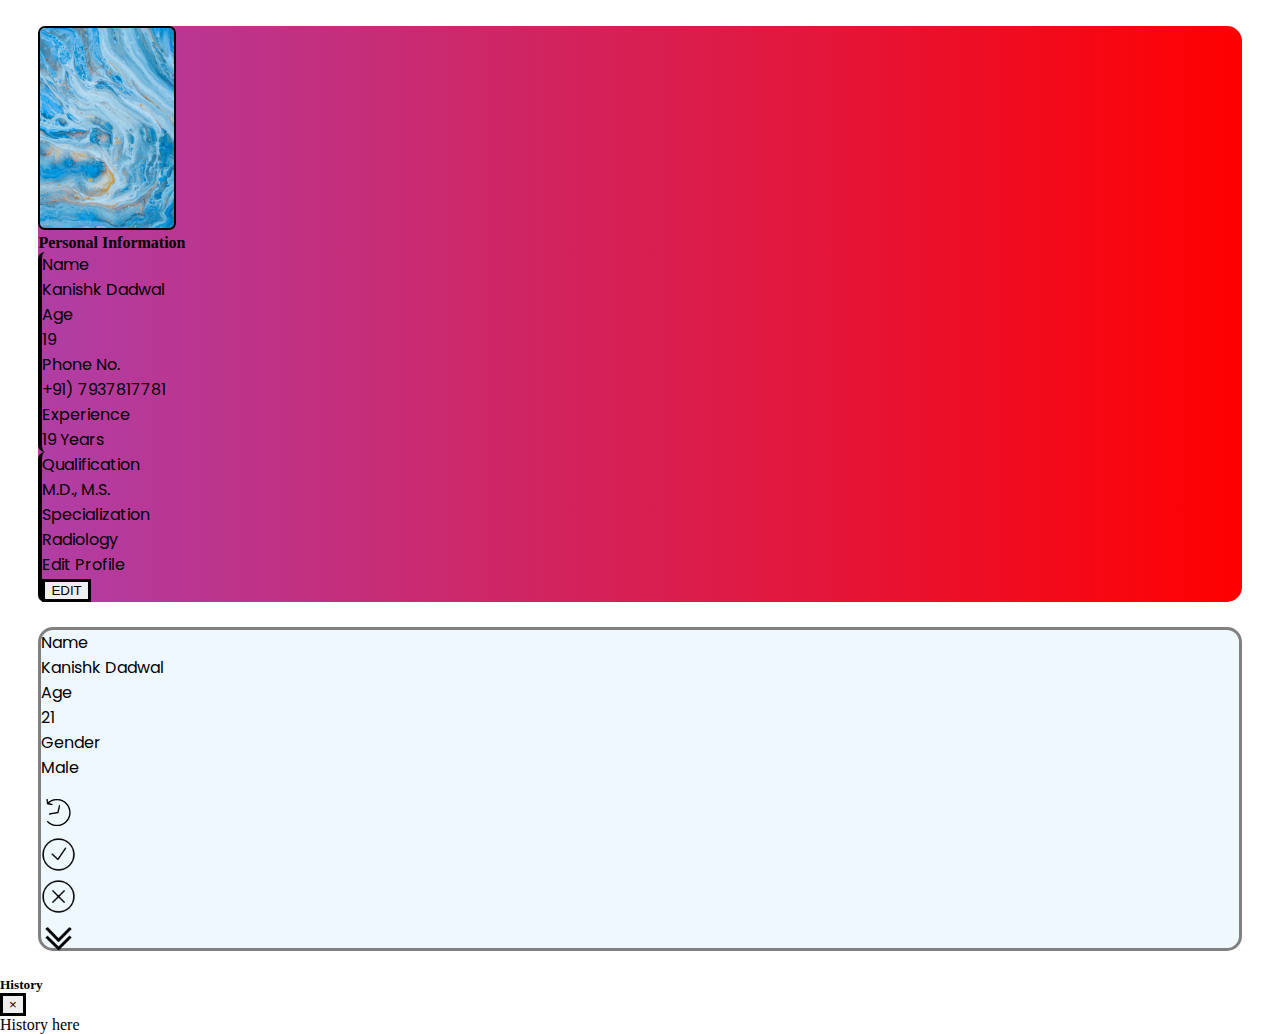
<file: doctordash.html>
<!DOCTYPE html>
<html lang="en">
  <head>
    <meta charset="UTF-8" />
    <meta http-equiv="X-UA-Compatible" content="IE=edge" />
    <meta name="viewport" content="width=device-width, initial-scale=1.0" />
    <title>Dashboard</title>
    <link
      href="https://fonts.googleapis.com/css2?family=Poppins:wght@600&display=swap"
      rel="stylesheet"
    />
    <link rel="stylesheet" href="./assets/css/doctordash.css" />
    <link
      href="https://cdn.jsdelivr.net/npm/bootstrap@5.0.2/dist/css/bootstrap.min.css"
      rel="stylesheet"
      integrity="sha384-EVSTQN3/azprG1Anm3QDgpJLIm9Nao0Yz1ztcQTwFspd3yD65VohhpuuCOmLASjC"
      crossorigin="anonymous"
    />
  </head>
  <body>
    <!-- doctor info / header -->
    <div class="containerr p-4 doc-info">
      <div class="row">
        <div class="col-md-2 col-sm-4 profile-pic">
          <img src="./assets/images/back.png" />
        </div>
        <div class="col-md-8 col-sm-12 pt-3 pt-md-1 mb-5">
          <h4>Personal Information</h4>
          <div class="row">
            <div class="col-md-6 col-sm-12 personal_info mb-md-0 mb-3">
              <div class="row">
                <div class="col">Name</div>
                <div class="col">Kanishk Dadwal</div>
              </div>
              <div class="row">
                <div class="col">Age</div>
                <div class="col">19</div>
              </div>
              <div class="row">
                <div class="col">Phone No.</div>
                <div class="col">+91) 7937817781</div>
              </div>
              <div class="row">
                <div class="col">Experience</div>
                <div class="col">19 Years</div>
              </div>
            </div>
            <div class="col-md-6 col-sm-12 personal_info">
              <div class="row">
                <div class="col">Qualification</div>
                <div class="col">M.D., M.S.</div>
              </div>
              <div class="row">
                <div class="col">Specialization</div>
                <div class="col">Radiology</div>
              </div>
              <div class="row">
                <div class="col">Edit Profile</div>
                <div class="col">
                  <button class="btn">EDIT</button>
                </div>
              </div>
            </div>
          </div>
        </div>
      </div>
    </div>
    <!-- new patient video call notification 1-->
    <div class="containerr p-4 patient_info">
      <div class="row">
        <div class="col patient_info_main">
          <div class="row">
            <div class="col">Name</div>
            <div class="col">Kanishk Dadwal</div>
          </div>
          <div class="row">
            <div class="col">Age</div>
            <div class="col">21</div>
          </div>
          <div class="row">
            <div class="col">Gender</div>
            <div class="col">Male</div>
          </div>
        </div>
        <div class="col video_call-aciton text-end">
          <div class="row">
            <div class="col icons">
              <div class="history">
                <!--trigger for modal -->
                <a data-bs-toggle="modal" data-bs-target="#exampleModalCenter">
                  <img src="./assets/images/dashboard/icons8-history-64.png" />
                </a>
              </div>
            </div>
            <div class="col icons">
              <div class="accept">
                <img src="./assets/images/dashboard/icons8-ok-50.png" />
              </div>
            </div>
            <div class="col icons">
              <div class="reject">
                <img src="./assets/images/dashboard/icons8-cancel-50.png" />
              </div>
            </div>
            <div class="col icons">
              <div class="expand">
                <img
                  src="./assets/images/dashboard/icons8-double-down-48.png"
                />
              </div>
            </div>
          </div>
        </div>
      </div>
      <div class="row dropdown dropshow">
        <div class="col symptoms_allergies">
          <h5>Symptoms</h5>
          <div class="row">
            <ul class="symptoms">
              <li>Fever</li>
              <li>Sweating</li>
            </ul>
          </div>
        </div>
        <div class="col symptoms_allergies">
          <h5>Allergies</h5>
          <div class="row">
            <ul class="symptoms">
              <li>Dust</li>
              <li>Fever</li>
            </ul>
          </div>
        </div>
      </div>
    </div>

    <!-- modal for history -->

    <!-- Modal -->
    <div
      class="modal fade"
      id="exampleModalCenter"
      tabindex="-1"
      role="dialog"
      aria-labelledby="exampleModalCenterTitle"
      aria-hidden="true"
    >
      <div class="modal-dialog modal-dialog-centered" role="document">
        <div class="modal-content">
          <div class="modal-header">
            <h5 class="modal-title" id="exampleModalLongTitle">History</h5>
            <button
              type="button"
              class="btn close"
              data-bs-dismiss="modal"
              aria-label="Close"
            >
              <span aria-hidden="true">&times;</span>
            </button>
          </div>
          <div class="modal-body">History here</div>
          <div class="modal-footer"></div>
        </div>
      </div>
    </div>

    <script
      src="https://cdn.jsdelivr.net/npm/@popperjs/core@2.9.2/dist/umd/popper.min.js"
      integrity="sha384-IQsoLXl5PILFhosVNubq5LC7Qb9DXgDA9i+tQ8Zj3iwWAwPtgFTxbJ8NT4GN1R8p"
      crossorigin="anonymous"
    ></script>
    <script
      src="https://cdn.jsdelivr.net/npm/bootstrap@5.0.2/dist/js/bootstrap.min.js"
      integrity="sha384-cVKIPhGWiC2Al4u+LWgxfKTRIcfu0JTxR+EQDz/bgldoEyl4H0zUF0QKbrJ0EcQF"
      crossorigin="anonymous"
    ></script>
    <script src="https://cdnjs.cloudflare.com/ajax/libs/jquery/3.6.0/jquery.min.js"></script>
    <script>
      $(".expand >img").click(function () {
        $(".dropdown").toggleClass("dropshow");
      });
      $(".reject").click(function () {
        $(".patient_info").remove();
      });
    </script>
  </body>
</html>
</file>
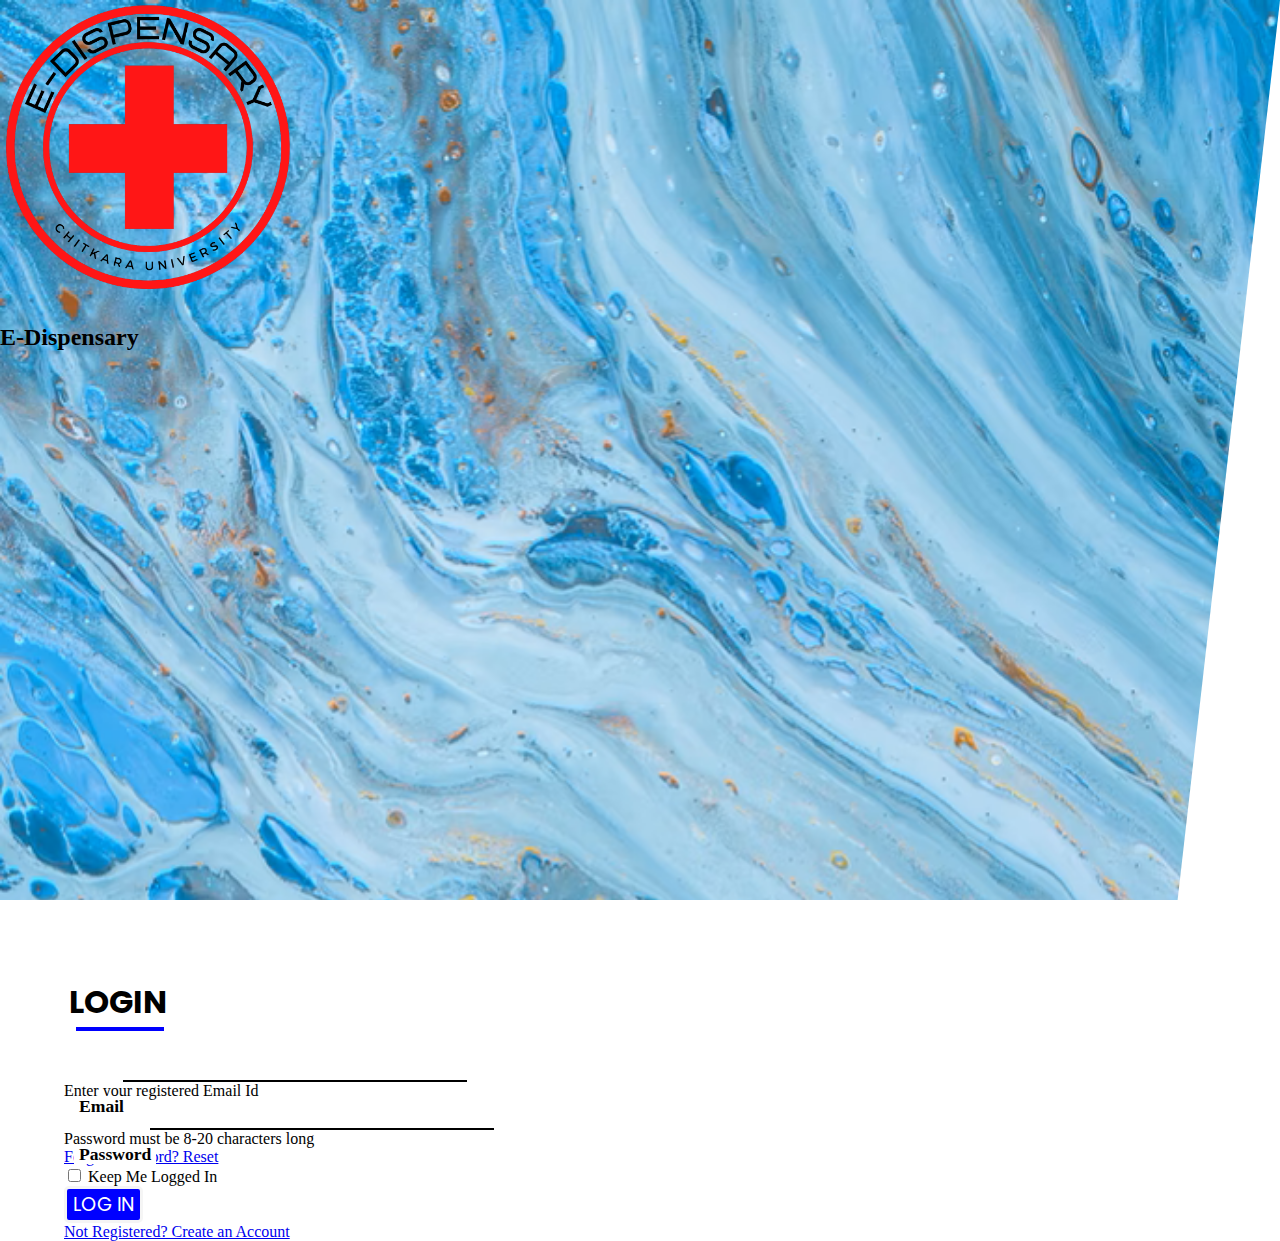
<file: login.html>
<!DOCTYPE html>
<html lang="en">
  <head>
    <meta charset="UTF-8" />
    <meta http-equiv="X-UA-Compatible" content="IE=edge" />
    <meta name="viewport" content="width=device-width, initial-scale=1.0" />
    <title>LogIn</title>
    <link rel="stylesheet" href="./assets/css/login.css" />
    <link
      href="https://cdn.jsdelivr.net/npm/bootstrap@5.0.2/dist/css/bootstrap.min.css"
      rel="stylesheet"
      integrity="sha384-EVSTQN3/azprG1Anm3QDgpJLIm9Nao0Yz1ztcQTwFspd3yD65VohhpuuCOmLASjC"
      crossorigin="anonymous"
    />
    <link
      rel="icon"
      type="image/x-icon"
      href="./assets/images/g_WfkEqs_400x400.jpg"
    />
    <link
      href="https://fonts.googleapis.com/css2?family=Poppins:wght@500&display=swap"
      rel="stylesheet"
    />
  </head>
  <body>
    <div class="container-fluid">
      <div class="row">
        <div class="col-md-7 col-sm-6 disappear left shadow text-center">
          <img src="./assets/images/logo.png" height="300px" class="mt-5">
          <h2>E-Dispensary</h2>
        </div>
        <div class="col right">
          <div class="mobil">
            <div class="text-center">
              <h1 class="mb-5 mt-5">LOGIN</h1>
            </div>
            <form autocomplete="off">
              <!-- row 1 login password-->
              <div class="mb-4">
                <div class="form-group">
                  <label for="inputEmail" class="form-label">Email</label>
                  <input
                    type="email"
                    class="form-control inputtabs"
                    id="inputEmail"
                    aria-describedby="emailHelp"
                    required
                  />
                </div>
                <div id="emailHelp inline-block" class="form-text">
                  Enter your registered Email Id
                </div>
                <div class="form-group">
                  <label for="inputPassword" class="form-label">Password</label>
                  <input
                    type="password"
                    class="form-control inputtabs"
                    id="inputPassword"
                    aria-describedby="passwordHelpBlock"
                    required
                  />
                  <div class="row">
                    <div class="col col-md-7 col-sm-12">
                      <div
                        id="passwordHelpBlock inline-block"
                        class="form-text"
                      >
                        Password must be 8-20 characters long
                      </div>
                    </div>
                    <div class="col col-md-5 col-sm-12">
                      <div id="passwordHelp" class="form-text text-end">
                        <a href="#" class="text-end">Forgot Password? Reset</a>
                      </div>
                    </div>
                  </div>
                </div>
              </div>
              <!-- row 2 -->
              <div class="mb-3">
                <input
                  type="checkbox"
                  class="form-check-input check"
                  id="exampleCheck1"
                />
                <label class="form-check-label" for="exampleCheck1"
                  >Keep Me Logged In</label
                >
              </div>
              <div class="mb-4 text-center">
                <button type="submit" class="btn cstm-bttn">LOG IN</button>
              </div>
            </form>
            <a href="./signup.html"
              ><div class="form-text">Not Registered? Create an Account</div>
            </a>
          </div>
        </div>
      </div>
    </div>
    <script
      src="https://cdn.jsdelivr.net/npm/@popperjs/core@2.9.2/dist/umd/popper.min.js"
      integrity="sha384-IQsoLXl5PILFhosVNubq5LC7Qb9DXgDA9i+tQ8Zj3iwWAwPtgFTxbJ8NT4GN1R8p"
      crossorigin="anonymous"
    ></script>
    <script
      src="https://cdn.jsdelivr.net/npm/bootstrap@5.0.2/dist/js/bootstrap.min.js"
      integrity="sha384-cVKIPhGWiC2Al4u+LWgxfKTRIcfu0JTxR+EQDz/bgldoEyl4H0zUF0QKbrJ0EcQF"
      crossorigin="anonymous"
    ></script>
    <script src="https://cdnjs.cloudflare.com/ajax/libs/jquery/3.6.0/jquery.min.js"></script>
    <!-- script to add animation to input box -->
    <script>
      $(document).ready(function () {
        $(".form-control").click(function () {
          $(this).parent().addClass("label-animate");
        });
        input_field = $(".form-control");
        $(document).click(function () {
          if (!$(event.target).is(".form-control")) {
            $(".form-control").each(function () {
              if ($(this).val() == "") {
                $(this).parent().removeClass("label-animate");
              }
            });
          }
        });
      });
    </script>
    <script>
      var popoverTriggerList = [].slice.call(
        document.querySelectorAll('[data-bs-toggle="popover"]')
      );
      var popoverList = popoverTriggerList.map(function (popoverTriggerEl) {
        return new bootstrap.Popover(popoverTriggerEl);
      });
    </script>
  </body>
</html>
</file>
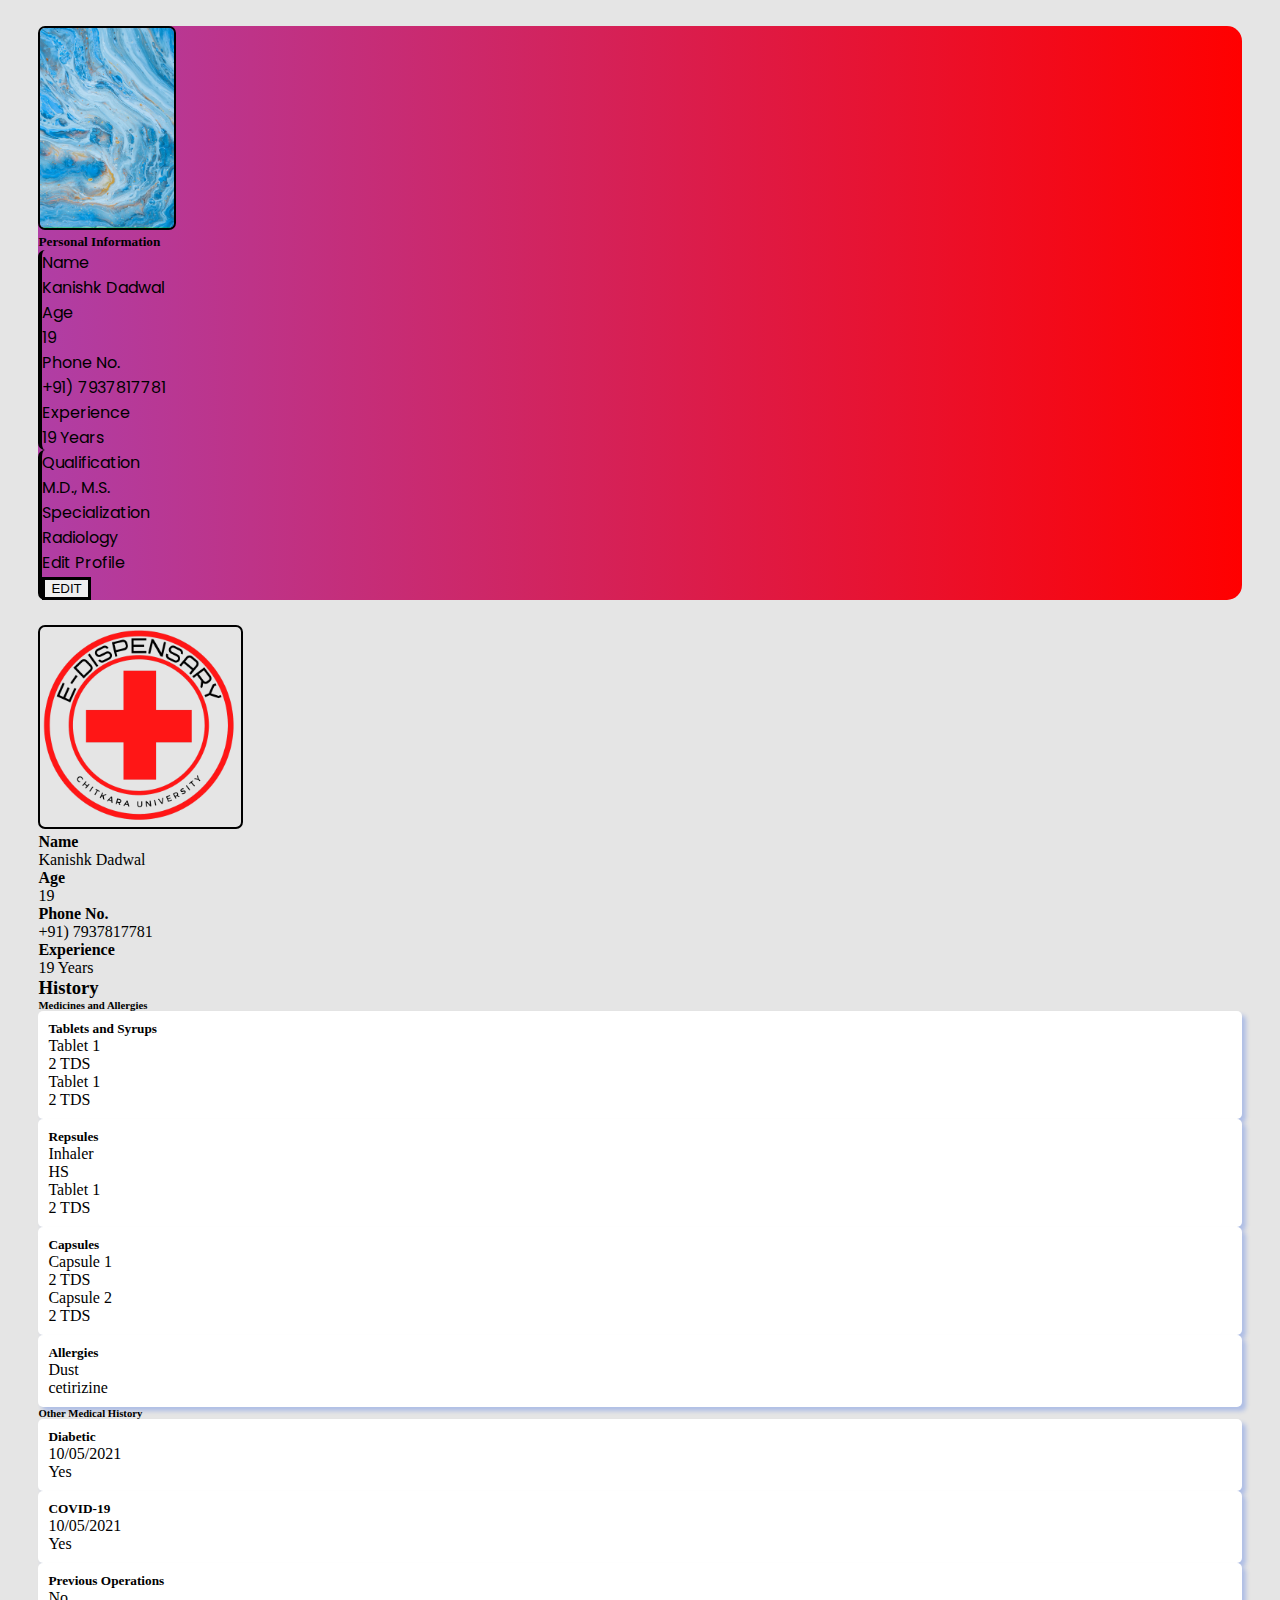
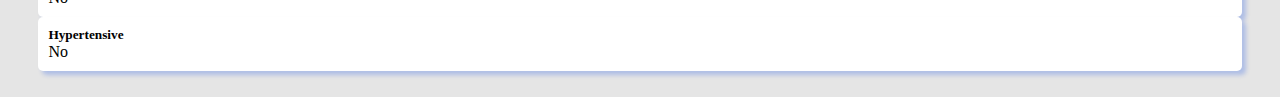
<file: patientprofile.html>
<!DOCTYPE html>
<html lang="en">
  <head>
    <meta charset="UTF-8" />
    <meta http-equiv="X-UA-Compatible" content="IE=edge" />
    <meta name="viewport" content="width=device-width, initial-scale=1.0" />
    <link rel="stylesheet" href="./assets/css/patientprofile.css" />
    <title>Patient Info</title>
    <link
      href="https://cdn.jsdelivr.net/npm/bootstrap@5.0.2/dist/css/bootstrap.min.css"
      rel="stylesheet"
      integrity="sha384-EVSTQN3/azprG1Anm3QDgpJLIm9Nao0Yz1ztcQTwFspd3yD65VohhpuuCOmLASjC"
      crossorigin="anonymous"
    />
    <link rel="icon" type="image/x-icon" href="./assets/images/logo.png" />
    <link
      href="https://fonts.googleapis.com/css2?family=Poppins:wght@600&display=swap"
      rel="stylesheet"
    />
  </head>
  <body>
    <!-- doctor info / header -->
    <div class="containerr p-4 doc-info">
      <div class="row">
        <div class="col-md-2 col-sm-4 profile-pic">
          <img src="./assets/images/back.png" />
        </div>
        <div class="col-md-8 col-sm-12 pt-3 pt-md-1 mb-5">
          <h5>Personal Information</h5>
          <div class="row">
            <div class="col-md-6 col-sm-12 personal_info mb-md-0 mb-3">
              <div class="row">
                <div class="col">Name</div>
                <div class="col">Kanishk Dadwal</div>
              </div>
              <div class="row">
                <div class="col">Age</div>
                <div class="col">19</div>
              </div>
              <div class="row">
                <div class="col">Phone No.</div>
                <div class="col">+91) 7937817781</div>
              </div>
              <div class="row">
                <div class="col">Experience</div>
                <div class="col">19 Years</div>
              </div>
            </div>
            <div class="col-md-6 col-sm-12 personal_info">
              <div class="row">
                <div class="col">Qualification</div>
                <div class="col">M.D., M.S.</div>
              </div>
              <div class="row">
                <div class="col">Specialization</div>
                <div class="col">Radiology</div>
              </div>
              <div class="row">
                <div class="col">Edit Profile</div>
                <div class="col">
                  <button class="btn">EDIT</button>
                </div>
              </div>
            </div>
          </div>
        </div>
      </div>
    </div>
    <!-- history -->
    <div class="containerr p-3">
      <div class="row ">
        <!-- col-1 conatining patient perosnal info -->
        <div class="col-12 col-md-4 p-4 bg-primary rounded rounded-5 text-white">
          <div class="row mb-5">
            <div class="col profile-pic text-center">
              <img src="./assets/images/logo.png" />
            </div>
          </div>
          <div class="row ps-5">
            <div class="row">
              <div class="col"><b>Name</b></div>
              <div class="col">Kanishk Dadwal</div>
            </div>
            <div class="row">
              <div class="col"><b>Age</b></div>
              <div class="col">19</div>
            </div>
            <div class="row">
              <div class="col"><b>Phone No.</b></div>
              <div class="col">+91) 7937817781</div>
            </div>
            <div class="row">
              <div class="col"><b>Experience</b></div>
              <div class="col">19 Years</div>
            </div>
          </div>
        </div>
        <!-- col-2 -->
        <div class="col-12 col-md-8 p-4">
          <div class="row">
            <h3>History</h3>
          </div>
          <div class="row">
            <h6 class="text-muted">Medicines and Allergies</h6>
          </div>
          <!-- row 3 of history -->
          <div class="row">
            <!-- tablets and syrup -->
            <div class="col tablet m-2">
              <h5>Tablets and Syrups</h5>
              <div class="row">
                <div class="col">Tablet 1</div>
                <div class="col">2 TDS</div>
              </div>
              <div class="row">
                <div class="col">Tablet 1</div>
                <div class="col">2 TDS</div>
              </div>
            </div>
            <!-- repsules -->
            <div class="col tablet m-2">
              <h5>Repsules</h5>
              <div class="row">
                <div class="col">Inhaler</div>
                <div class="col">HS</div>
              </div>
              <div class="row">
                <div class="col">Tablet 1</div>
                <div class="col">2 TDS</div>
              </div>
            </div>
          </div>
          <!-- row 4 of history -->
          <div class="row">
            <!-- Capsules -->
            <div class="col tablet m-2">
              <h5>Capsules</h5>
              <div class="row">
                <div class="col">Capsule 1</div>
                <div class="col">2 TDS</div>
              </div>
              <div class="row">
                <div class="col">Capsule 2</div>
                <div class="col">2 TDS</div>
              </div>
            </div>
            <!-- allergies -->
            <div class="col tablet m-2">
              <h5>Allergies</h5>
              <div class="row">
                <div class="col">Dust</div>
              </div>
              <div class="row">
                <div class="col">cetirizine</div>
              </div>
            </div>
          </div>
          <div class="row mt-3">
            <h6 class="text-muted">Other Medical History</h6>
          </div>
          <!-- row 6 of history -->
          <div class="row mt-3">
            <!-- Capsules -->
            <div class="col tablet m-2">
              <h5>Diabetic</h5>
              <div class="row">
                <div class="col text-muted">10/05/2021</div>
                <div class="col">Yes</div>
              </div>
            </div>
            <!-- allergies -->
            <div class="col tablet m-2">
              <h5>COVID-19</h5>
              <div class="row">
                <div class="col text-muted">10/05/2021</div>
                <div class="col">Yes</div>
              </div>
            </div>
          </div>
          <!-- row 7 of history -->
          <div class="row mt-3">
            <!-- Capsules -->
            <div class="col tablet m-2">
              <h5>Previous Operations</h5>
              <div class="row">
                <div class="col">No</div>
              </div>
            </div>
            <!-- allergies -->
            <div class="col tablet m-2">
              <h5>Hypertensive</h5>
              <div class="row">
                <div class="col">No</div>
              </div>
            </div>
          </div>
        </div>
      </div>
    </div>
    <script
      src="https://cdn.jsdelivr.net/npm/@popperjs/core@2.9.2/dist/umd/popper.min.js"
      integrity="sha384-IQsoLXl5PILFhosVNubq5LC7Qb9DXgDA9i+tQ8Zj3iwWAwPtgFTxbJ8NT4GN1R8p"
      crossorigin="anonymous"
    ></script>
    <script
      src="https://cdn.jsdelivr.net/npm/bootstrap@5.0.2/dist/js/bootstrap.min.js"
      integrity="sha384-cVKIPhGWiC2Al4u+LWgxfKTRIcfu0JTxR+EQDz/bgldoEyl4H0zUF0QKbrJ0EcQF"
      crossorigin="anonymous"
    ></script>
    <script src="https://cdnjs.cloudflare.com/ajax/libs/jquery/3.6.0/jquery.min.js"></script>
  </body>
</html>
</file>
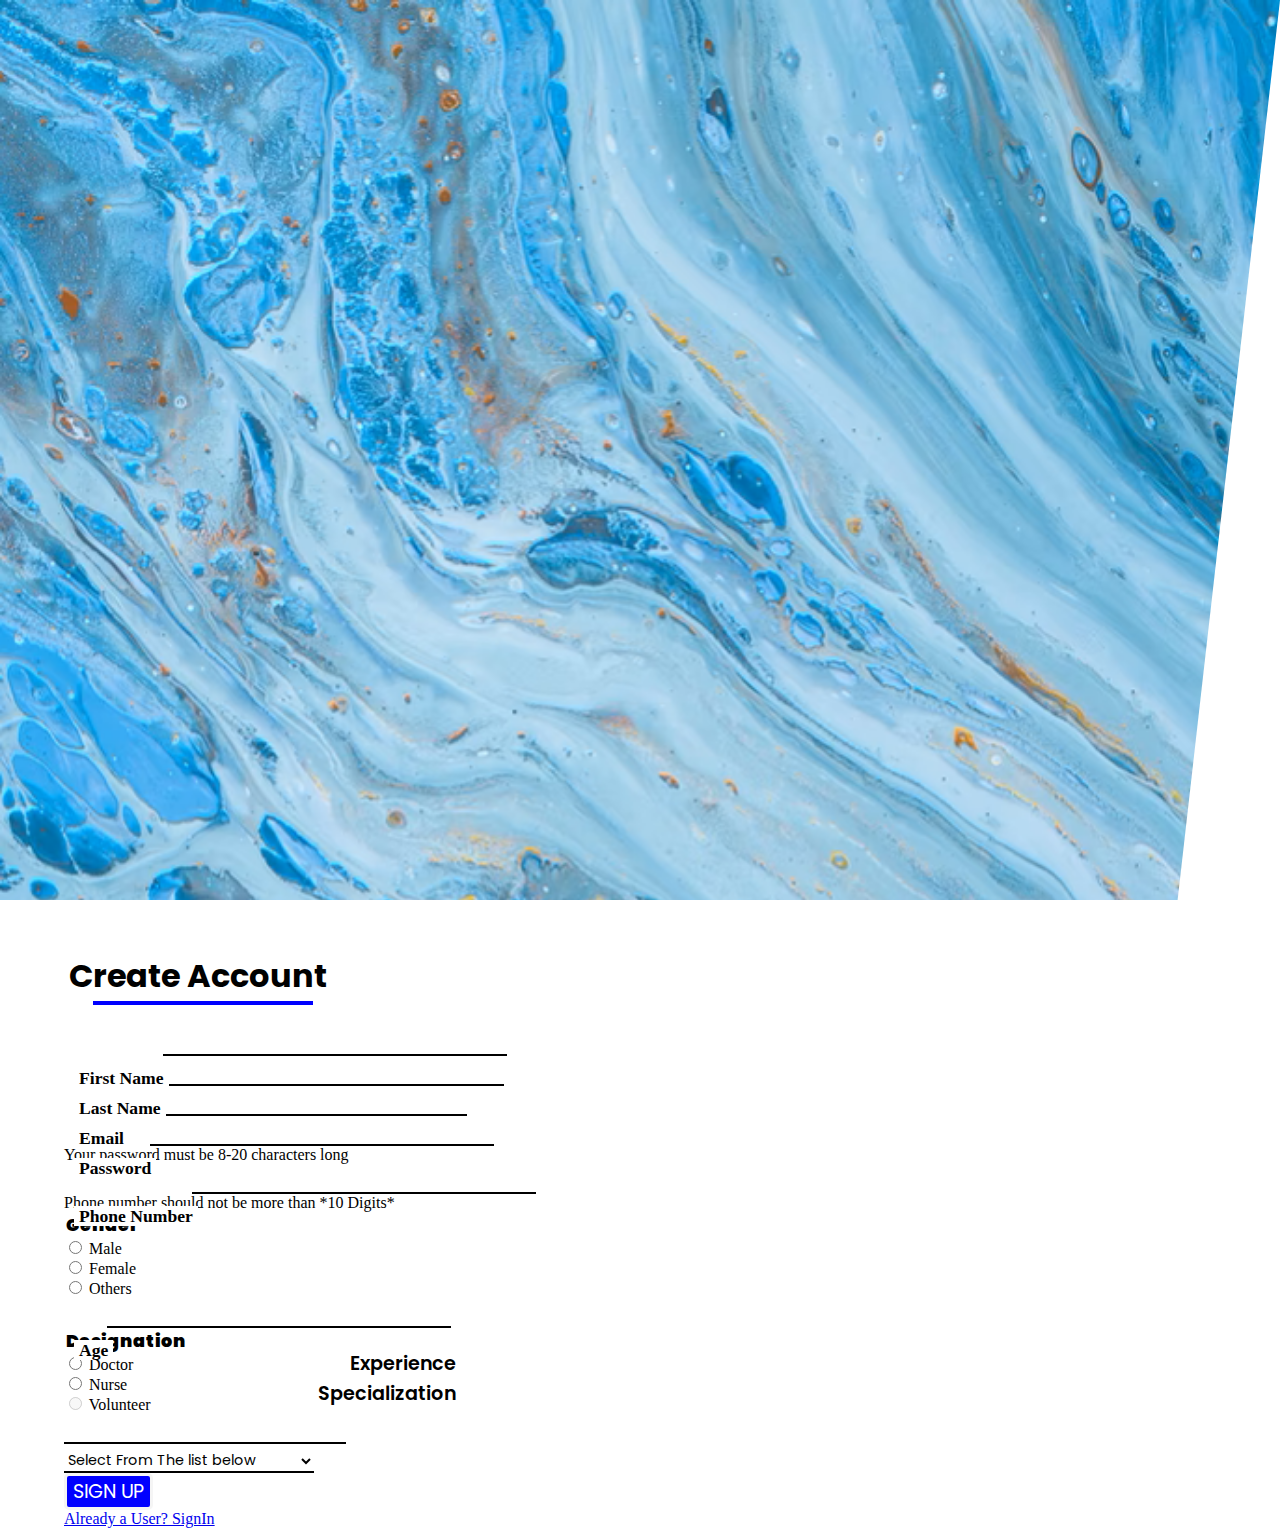
<file: signup.html>
<!DOCTYPE html>
<html lang="en">
  <head>
    <meta charset="UTF-8" />
    <meta http-equiv="X-UA-Compatible" content="IE=edge" />
    <meta name="viewport" content="width=device-width, initial-scale=1.0" />
    <title>SignUp</title>
    <link rel="stylesheet" href="./assets/css/signup.css" />
    <link
      href="https://cdn.jsdelivr.net/npm/bootstrap@5.0.2/dist/css/bootstrap.min.css"
      rel="stylesheet"
      integrity="sha384-EVSTQN3/azprG1Anm3QDgpJLIm9Nao0Yz1ztcQTwFspd3yD65VohhpuuCOmLASjC"
      crossorigin="anonymous"
    />
    <link
      rel="icon"
      type="image/x-icon"
      href="./assets/images/g_WfkEqs_400x400.jpg"
    />
    <link
      href="https://fonts.googleapis.com/css2?family=Poppins:wght@600&display=swap"
      rel="stylesheet"
    />
  </head>
  <body>
    <div class="container-fluid">
      <div class="row">
        <div class="col-6 disappear left"></div>
        <div class="col right">
          <div class="text-center">
            <h1 class="mb-1">Create Account</h1>
          </div>
          <form autocomplete="off">
            <!-- row 1 -->
            <div class="mb-3">
              <div class="row">
                <div class="col-6 form-group">
                  <label for="fname" class="form-label">First Name</label>
                  <input
                    type="text"
                    class="form-control inputtabs"
                    id="fname"
                  />
                </div>
                <div class="col-6 form-group">
                  <label for="lname" class="form-label">Last Name</label>
                  <input
                    type="text"
                    class="form-control inputtabs"
                    id="lname"
                  />
                </div>
              </div>
            </div>
            <!-- row 2 -->
            <div class="mb-1">
              <div class="row">
                <div class="form-group col-md-6 xs-mb-3">
                  <label for="inputEmail" class="form-label">Email</label>
                  <input
                    type="email"
                    class="form-control inputtabs"
                    id="inputEmail"
                    aria-describedby="emailHelp"
                  />
                </div>
                <!-- <div id="emailHelp inline-block" class="form-text">
                  We'll never share your email with anyone else.
                </div> -->
                <div class="form-group col-md-6">
                  <label for="inputPassword" class="form-label">Password</label>
                  <input
                    type="password"
                    class="form-control inputtabs"
                    id="inputPassword"
                    aria-describedby="passwordHelpBlock"
                  />
                  <div id="passwordHelpBlock inline-block" class="form-text">
                    Your password must be 8-20 characters long
                  </div>
                </div>
              </div>
            </div>
            <!-- row 3 -->
            <div class="mb-4 form-group">
              <label for="phonenumber" class="form-label">Phone Number</label>
              <input
                type="number"
                oninput="javascript: if (this.value.length > this.maxLength) this.value = this.value.slice(0, this.maxLength);"
                maxlength="10"
                class="form-control inputtabs"
                id="phonenumber"
              />
              <div id="numberHelp" class="form-text">
                Phone number should not be more than *10 Digits*
              </div>
            </div>
            <!-- row 4  -->
            <div class="mb-1">
              <div class="row">
                <legend class="col-form-label col-sm-2 pt-0 labelex">
                  <b>Gender</b>
                </legend>
                <div class="col-sm-10">
                  <div class="row">
                    <div class="col">
                      <div class="form-check">
                        <input
                          class="form-check-input"
                          type="radio"
                          name="gridRadios"
                          id="gridRadios1"
                          value="male"
                        />
                        <label class="form-check-label" for="gridRadios1">
                          Male
                        </label>
                      </div>
                    </div>
                    <div class="col">
                      <div class="form-check">
                        <input
                          class="form-check-input"
                          type="radio"
                          name="gridRadios"
                          id="gridRadios2"
                          value="female"
                        />
                        <label class="form-check-label" for="gridRadios2">
                          Female
                        </label>
                      </div>
                    </div>
                    <div class="col">
                      <div class="form-check">
                        <input
                          class="form-check-input"
                          type="radio"
                          name="gridRadios"
                          id="gridRadios3"
                          value="other"
                        />
                        <label class="form-check-label" for="gridRadios3">
                          Others
                        </label>
                      </div>
                    </div>
                  </div>
                </div>
              </div>
            </div>
            <!-- row 5 -->
            <div class="mb-5">
              <div class="form-group">
                <label for="age_usr" class="form-label">Age</label>
                <input
                  type="number"
                  id="age_usr"
                  name="age"
                  class="form-control inputtabs"
                />
              </div>
            </div>
            <!-- row 6  -->
            <div class="mb-5">
              <div class="row">
                <legend class="col-form-label col-sm-3 pt-0 labelex">
                  <b>Designation</b>
                </legend>
                <div class="col-sm-8">
                  <div class="row">
                    <div class="col">
                      <div class="form-check">
                        <input
                          class="form-check-input"
                          type="radio"
                          name="designation_Radios"
                          id="gridRadios21"
                          value="doctor"
                        />
                        <label class="form-check-label" for="gridRadios21">
                          Doctor
                        </label>
                      </div>
                    </div>
                    <div class="col">
                      <div class="form-check">
                        <input
                          class="form-check-input"
                          type="radio"
                          name="designation_Radios"
                          id="gridRadios22"
                          value="nurse"
                        />
                        <label class="form-check-label" for="gridRadios22">
                          Nurse
                        </label>
                      </div>
                    </div>
                    <div class="col">
                      <div class="form-check">
                        <input
                          class="form-check-input"
                          type="radio"
                          name="designation_Radios"
                          id="gridRadios23"
                          value="volunteer"
                          disabled
                        />
                        <label
                          class="form-check-label"
                          data-bs-toggle="popover"
                          data-bs-trigger="hover"
                          data-bs-content="Coming Soon"
                          for="gridRadios23"
                        >
                          Volunteer
                        </label>
                      </div>
                    </div>
                  </div>
                </div>
              </div>
            </div>
            <!-- row 7 experience  -->
            <div class="mb-1">
              <div class="row">
                <div class="col">
                  <div class="form-floating mb-3">
                    <input
                      type="number"
                      class="form-control floatinput"
                      id="floatingInput"
                    />
                    <label for="floatingInput" class="cstm-label-floating"
                      >Experience</label
                    >
                  </div>
                </div>
                <div class="col">
                  <div class="form-group">
                    <div class="form-floating">
                      <select
                        class="form-select floatinput"
                        id="floatingSelect"
                        aria-label="Floating label select example"
                      >
                        <option selected>Select From The list below</option>
                        <option value="Cardiologist">Cardiologist</option>
                        <option value="Critical Care Medicine Specialist">
                          Critical Care Medicine Specialist
                        </option>
                        <option value="Dermatologist">Dermatologist</option>
                        <option value="General Physician">
                          General Physician
                        </option>
                        <option value="Geneticist">Geneticist</option>
                        <option value="Nephrologist">Nephrologist</option>
                        <option value="Neurologist">Neurologist</option>
                        <option value="Obstetrician and Gynecologist">
                          Obstetrician and Gynecologist
                        </option>
                        <option value="Oncologist">Oncologist</option>
                        <option value="Ophthalmologist">Ophthalmologist</option>
                        <option value="Pathologist">Pathologist</option>
                        <option value="Pediatrician">Pediatrician</option>
                        <option value="Physiatrist">Physiatrist</option>
                        <option value="Psychiatrist">Psychiatrist</option>
                        <option value="Radiologist">Radiologist</option>
                        <option value="General Surgeon">General Surgeon</option>
                        <option value="Urologist">Urologist</option>
                      </select>
                      <label
                        for="floatingSelect"
                        class="drop cstm-label-floating"
                        >Specialization</label
                      >
                    </div>
                  </div>
                </div>
              </div>
            </div>
            <div class="mb-3 text-center">
              <button type="submit" class="btn cstm-bttn">SIGN UP</button>
            </div>
          </form>
          <a href="./login.html"
            ><div class="form-text">Already a User? SignIn</div>
          </a>
        </div>
      </div>
    </div>
    <script
      src="https://cdn.jsdelivr.net/npm/@popperjs/core@2.9.2/dist/umd/popper.min.js"
      integrity="sha384-IQsoLXl5PILFhosVNubq5LC7Qb9DXgDA9i+tQ8Zj3iwWAwPtgFTxbJ8NT4GN1R8p"
      crossorigin="anonymous"
    ></script>
    <script
      src="https://cdn.jsdelivr.net/npm/bootstrap@5.0.2/dist/js/bootstrap.min.js"
      integrity="sha384-cVKIPhGWiC2Al4u+LWgxfKTRIcfu0JTxR+EQDz/bgldoEyl4H0zUF0QKbrJ0EcQF"
      crossorigin="anonymous"
    ></script>
    <script src="https://cdnjs.cloudflare.com/ajax/libs/jquery/3.6.0/jquery.min.js"></script>
    <script>
      $(document).ready(function () {
        $(".form-control").click(function () {
          $(this).parent().addClass("label-animate");
        });
        input_field = $(".form-control");
        $(document).click(function () {
          if (!$(event.target).is(".form-control")) {
            $(".form-control").each(function () {
              if ($(this).val() == "") {
                $(this).parent().removeClass("label-animate");
              }
            });
          }
        });
      });
    </script>
    <script>
      var popoverTriggerList = [].slice.call(
        document.querySelectorAll('[data-bs-toggle="popover"]')
      );
      var popoverList = popoverTriggerList.map(function (popoverTriggerEl) {
        return new bootstrap.Popover(popoverTriggerEl);
      });
    </script>
  </body>
</html>
</file>
<file: assets/css/doctordash.css>
* {
    margin: 0%;
}

/* top bar for diplaying doctor info */
.doc-info {
    background: rgb(176, 62, 165);
    background: linear-gradient(90deg, rgba(176, 62, 165, 1) 0%, rgba(255, 0, 0, 1) 100%);
    border-radius: 15px;

}

/* profile picture for doctor */
.profile-pic img {
    border-radius: 7px;
    border: 2px solid black;
    max-height: 200px;
    width: auto;
}

/* column containing doctor information */
.personal_info {
    border-left: 4px solid black;
    border-radius: 7px;
    font-family: 'Poppins', sans-serif;
}

/* patient notification */
.patient_info {
    border: 3px solid grey;
    border-radius: 15px;
    font-family: 'Poppins', sans-serif;
    background-color: aliceblue;
}

.icons div img {
    position: relative;
    top: 15px;
    height: 35px !important;
}

.symptoms_allergies {
    background-color: rgba(0, 0, 0, 0.2);
    backdrop-filter: blur(15px);
    padding: 20px;
    margin: 10px;
    font-family: 'Poppins', sans-serif;
    border-radius: 15px;
}

.dropshow {
    display: none !important;
}

.dropdown {
    border-top: 3px solid grey;
    margin-top: 20px !important;
}

.dropdown>div {
    margin-top: 30px;
}

.containerr {
    margin: 2% 3%;
}

ul>li {
    list-style: none;
}

.btn {
    border: 3px solid black !important;
}

@media only screen and (max-width: 560px) {
    .disappear {
        display: none;
    }
}
</file>
<file: assets/css/login.css>
body {
    margin: 0%;
}

/* the left slanted image column */
.left {
    background-image: url(../images/back.png);
    /* background-image: url(../images/logo.png); */
    clip-path: polygon(0 0, 100% 0%, 92% 100%, 0% 100%);
    background-size: cover;
    background-repeat: no-repeat;
    height: 100vh;
}

/* right side with the signin/up form */
.right {
    padding-top: 4% !important;
    padding-right: 9% !important;
    padding-left: 5% !important;
    overflow-y: auto;
    max-width: 47vw !important;
}

/* for heading and underline */
h1 {
    font-family: 'Poppins', sans-serif;
    display: inline-block;
    position: relative;
    font-weight: 700 !important;
    padding: 5px;
}

h1:before {
    content: "";
    position: absolute;
    width: 82%;
    height: 1px;
    bottom: 0;
    left: 11%;
    border-bottom: 4px solid blue;
}

/* outlined input groups */
.form-group>label {
    top: 40px;
    left: 10px;
    position: relative;
    background-color: white;
    padding: 0px 5px 0px 5px;
    font-size: 1.1rem;
    font-weight: 600 !important;
    transition: 0.2s;
    pointer-events: none;
}

.form-group.label-animate>label {
    top: 14px !important;
    left: 5px !important;
    font-size: 1rem;
}

/* to disable the arrows on number input tag */
input::-webkit-outer-spin-button,
input::-webkit-inner-spin-button {
    -webkit-appearance: none;
    margin: 0;
}

/*styling input tags  */
.inputtabs {
    font-size: 1.1rem !important;
    font-family: 'Poppins', sans-serif !important;
    border: 0px !important;
    border-bottom: 2px solid black !important;
    border-radius: 0px !important;
}

.inputtabs:focus {
    box-shadow: none !important;
    background-color: transparent !important;
}

/* custom-button */
.cstm-bttn {
    background-color: blue !important;
    border: 3px solid whitesmoke !important;
    border-radius: 5px !important;
    color: white !important;
    font-size: 1.2rem !important;
    font-family: 'Poppins', sans-serif !important;
}

.cstm-bttn:hover {
    background-color: white !important;
    border: 0px !important;
    color: blue !important;
    font-size: 1.5rem !important;
    border-top: 2px solid blue !important;
    border-bottom: 2px solid blue !important;
    border-radius: 0px !important;
    transform: translateY(-5px);
    transition: 500ms ease-out;
}



@media only screen and (max-width: 560px) {
    *{
        color: black !important;
    }
    .disappear {
        display: none;
    }
    .form-group>label {
        background-color: transparent;
    }
    .form-group.label-animate>label {
        background-color: transparent;
    }
    .inputtabs{
        background-color: transparent !important;
    }
    .right {
        max-width: inherit !important;
        height: 100vh;
        padding: 5% !important;
        padding-right: 6% !important;
        padding-left: 6% !important;
        background-image: url(../images/back.png);
        background-size: cover;
        background-repeat: no-repeat;
    }

    .mobil {
        box-shadow: 0 1px 3px 0 rgba(0, 0, 0, .1), 0 1px 2px 0 rgba(0, 0, 0, .06);
        border-radius: 15px;
        margin: 5% 3% !important;
        padding: 20px 30px;
        backdrop-filter: blur(10px);
        background-color: rgba(56, 48, 203, 0.2) !important;
    }
}
</file>
<file: assets/css/patientprofile.css>
* {
    margin: 0%;
}

body {
    background: #E5E5E5;
}

.containerr {
    margin: 2% 3%;
}

/* top bar for diplaying doctor info */
.doc-info {
    background: rgb(176, 62, 165);
    background: linear-gradient(90deg, rgba(176, 62, 165, 1) 0%, rgba(255, 0, 0, 1) 100%);
    border-radius: 15px;
}

/* profile picture for doctor */
.profile-pic img {
    border-radius: 7px;
    border: 2px solid black;
    max-height: 200px;
    width: auto;
}

/* column containing doctor information */
.personal_info {
    border-left: 4px solid black;
    border-radius: 7px;
    font-family: 'Poppins', sans-serif;
}

/* css for edit button */
.btn {
    border: 3px solid black !important;
}

/* history medicines */
.tablet {
    background: linear-gradient(0deg, #FFFFFF, #FFFFFF), #673F3F;
    box-shadow: 4px 4px 4px rgba(17, 77, 231, 0.25);
    border-radius: 5px;
    padding: 10px;
}
</file>
<file: assets/css/signup.css>
body {
    margin: 0%;
}

/* the left slanted image column */
.left {
    background-image: url(../images/back.png);
    clip-path: polygon(0 0, 100% 0%, 92% 100%, 0% 100%);
    background-size: cover;
    background-repeat: no-repeat;
    height: 100vh;
}

/* right side with the signin/up form */
.right {
    padding-top: 2% !important;
    padding-right: 5% !important;
    padding-left: 5% !important;
    overflow-y: auto;
    max-width: 47vw !important;
}

/* for heading and underline */
h1 {
    font-family: 'Poppins', sans-serif;
    display: inline-block;
    position: relative;
    font-weight: 700;
    padding: 5px;
}

h1:before {
    content: "";
    position: absolute;
    width: 82%;
    height: 1px;
    bottom: 0;
    left: 11%;
    border-bottom: 4px solid blue;
}

/* outlined input groups */
.form-group>label {
    top: 38px;
    left: 10px;
    position: relative;
    background-color: white;
    padding: 0px 5px 0px 5px;
    font-size: 1.1rem;
    font-weight: 600 !important;
    transition: 0.2s;
    pointer-events: none;
}

.form-group.label-animate>label {
    top: 17px !important;
    left: 5px !important;
    font-size: 1rem;
}

/* to disable the arrows on number input tag */
input::-webkit-outer-spin-button,
input::-webkit-inner-spin-button {
    -webkit-appearance: none;
    margin: 0;
}

/*styling input tags  */
.inputtabs {
    font-size: 1.1rem !important;
    font-family: 'Poppins', sans-serif !important;
    border: 0px !important;
    border-bottom: 2px solid black !important;
    border-radius: 0px !important;
}

.inputtabs:focus {
    box-shadow: none !important;
    background-color: transparent !important;
}

.floatinput {
    box-shadow: none !important;
    background-color: transparent !important;
    font-family: 'Poppins', sans-serif !important;
    font-size: 0.9rem !important;
    border: 0px !important;
    border-bottom: 2px solid black !important;
    border-radius: 0px !important;
}

.labelex {
    font-family: 'Poppins', sans-serif !important;
    font-size: 1.1rem;
    font-weight: 600 !important;
}

/* custom-button */
.cstm-bttn {
    background-color: blue !important;
    border: 3px solid whitesmoke !important;
    border-radius: 5px !important;
    color: white !important;
    font-size: 1.2rem !important;
    font-family: 'Poppins', sans-serif !important;
}

.cstm-bttn:hover {
    background-color: white !important;
    border: 0px !important;
    color: blue !important;
    font-size: 1.5rem !important;
    border-top: 2px solid blue !important;
    border-bottom: 2px solid blue !important;
    border-radius: 0px !important;
    transform: translateY(-5px);
    transition: 500ms ease-out;
}

.cstm-label-floating {
    position: relative !important;
    top: -65px !important;
    font-size: 1.2rem;
    font-weight: 600;
    color: black !important;
    font-family: 'Poppins', sans-serif !important;
}

@media only screen and (max-width: 560px) {
    .disappear {
        display: none;
    }

    .right {
        padding: 5% !important;
        max-width: inherit !important;
        padding-right: 7% !important;
        padding-left: 7% !important;
    }
}
</file>
